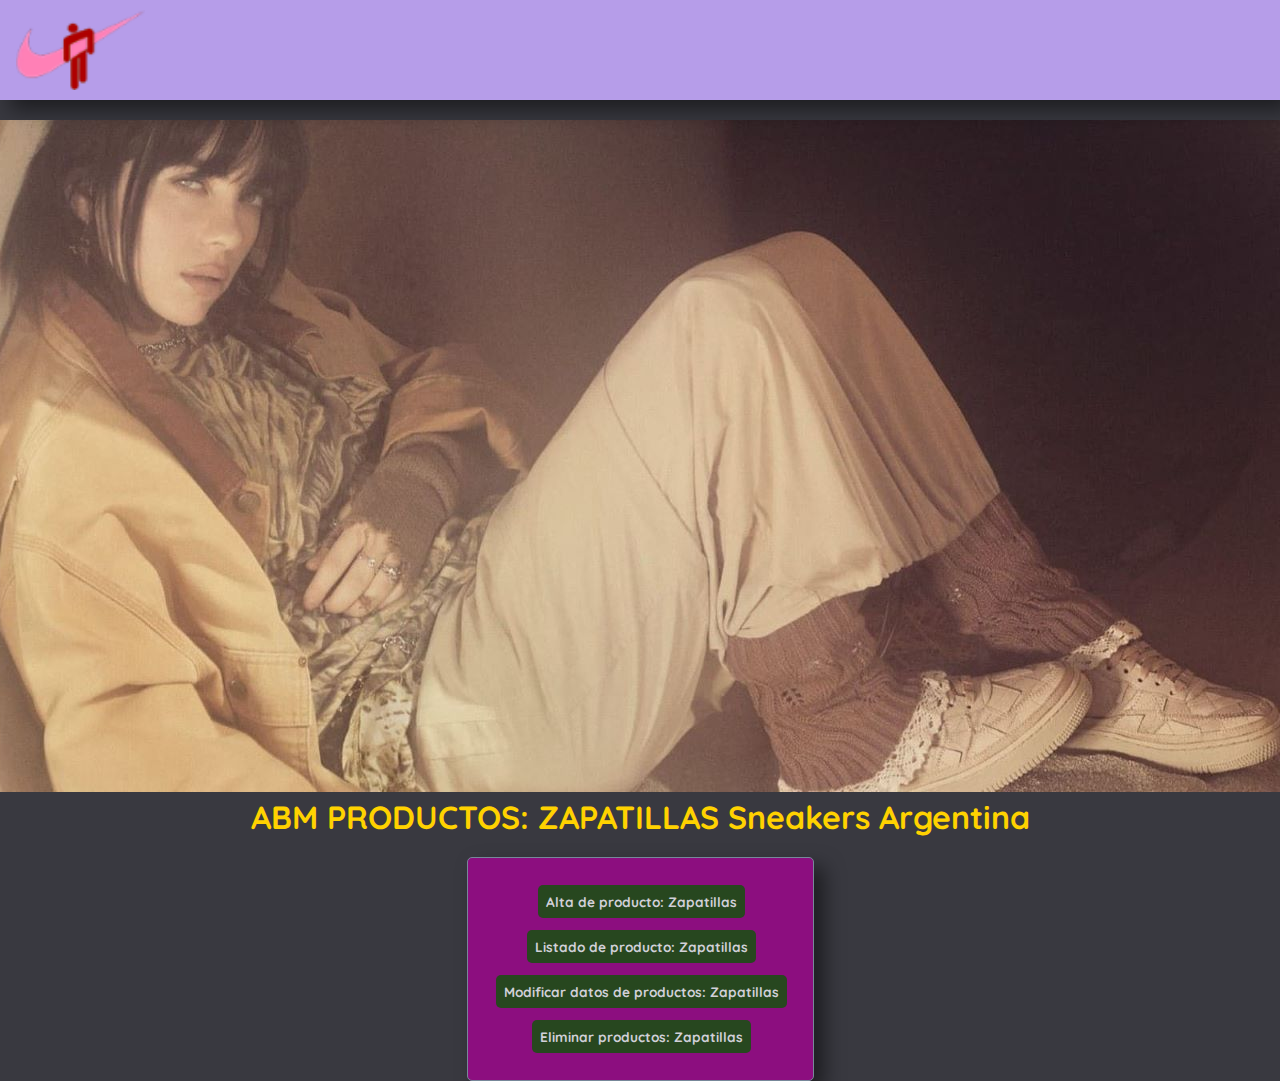
<file: index.html>
<!DOCTYPE html>
<html lang="es">

<head>
    <meta charset="UTF-8">
    <meta name="viewport" content="width=device-width, initial-scale=1.0">
    <title>Ejemplo de uso de la API 🚀</title>
    <link rel="stylesheet" href="./static/css/estilos.css">
</head>


<body>
    <header>
        <nav class="navbar-index ">
            <img class="logo-nav" src="./static/imagenes/logo-billie.png" alt="logo de zapatillas">
        </nav>
    </header>


    <div>
        <div class="logo-centrado">
            <img src="./static/imagenes/slider-AF-1low.jpg" alt="logo">
        </div>
        <h1>ABM PRODUCTOS: ZAPATILLAS Sneakers Argentina</h1><br>
        <table>
            <tr>
                <td class="contenedor-centrado"><a href="altasZapa.html">Alta de producto: Zapatillas</a></td>
            </tr>
            <tr>
                <td class="contenedor-centrado "><a href="listadoZapa.html">Listado de producto: Zapatillas</a></td>
            </tr>
            <tr>
                <td class="contenedor-centrado "><a href="modificacionesZapa.html">Modificar datos de productos: Zapatillas</a></td>
            </tr>
            <tr>
                <td class="contenedor-centrado "><a href="eliminarZapa.html">Eliminar productos: Zapatillas</a></td>
            </tr>
        </table>
</body>

</html>
</file>
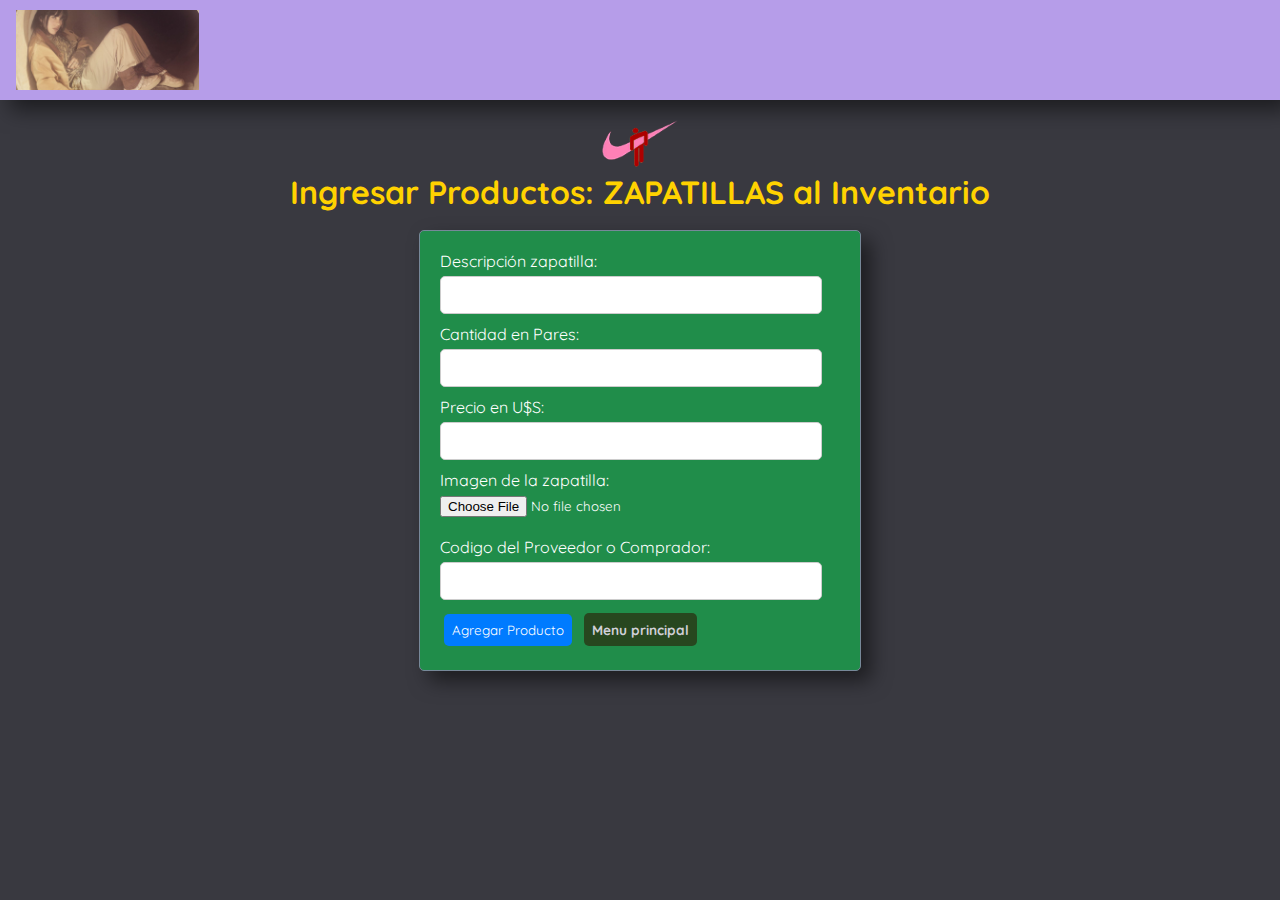
<file: altasZapa.html>
<!DOCTYPE html>
<html lang="es">

<head>
    <meta charset="UTF-8">
    <meta http-equiv="X-UA-Compatible" content="IE=edge">
    <meta name="viewport" content="width=device-width, initial-scale=1.0">
    <title>Agregar producto 🚀</title>
    <link rel="stylesheet" href="./static/css/estilos.css">
</head>

<body>
    <header>
        <nav class="navbar-index ">
            <img class="logo-nav" src="./static/imagenes/slider-AF-1low.jpg" alt="logo de zapatillas">
        </nav>
    </header>

    <div class="logo-centrado">
        <img src="./static/imagenes/logo-billie.png" alt="logo">
    </div>
    <h1>Ingresar Productos: ZAPATILLAS al Inventario</h1><br>

    <form id="formulario" enctype="multipart/form-data">
        
        <label for="descripcion">Descripción zapatilla:</label>
        <input type="text" id="descripcion" name="descripcion" required><br>

        <label for="cantidad">Cantidad en Pares:</label>
        <input type="number" id="cantidad" name="cantidad" required><br>

        <label for="precio">Precio en U$S:</label>
        <input type="number" step="0.01" id="precio" name="precio" required><br>

        <label for="imagenProducto">Imagen de la zapatilla:</label>
        <input type="file" id="imagenProducto" name="imagen">

        <br><br>
        <label for="proveedorProducto">Codigo del Proveedor o Comprador:</label>
        <input type="text" id="proveedorProducto" name="proveedor">
        
        <button type="submit">Agregar Producto</button>
        <a href="index.html">Menu principal</a>
    </form>

    <script>
        const URL = "//silvia1969.pythonanywhere.com/"

        document.getElementById('formulario').addEventListener('submit', function (event) {
            event.preventDefault();

            var formData = new FormData(this);
    
            fetch(URL + 'productos', {
                method: 'POST',
                body: formData
            })

            .then(function (response) {
                    if (response.ok) { 
                        return response.json(); 
                    } else {
                        throw new Error('Error al agregar el producto.');
                    }
            })

                .then(function (data) {
                    alert('Producto agregado correctamente.');
                })

                .catch(function (error) {
                    alert('Error al agregar el producto.');
                })

                .finally(function () {
                    document.getElementById('descripcion').value = "";
                    document.getElementById('cantidad').value = "";
                    document.getElementById('precio').value = "";
                    document.getElementById('imagenProducto').value = "";
                    document.getElementById('proveedorProducto').value = "";
                });
        })
    </script>
</body>

</html>
</file>
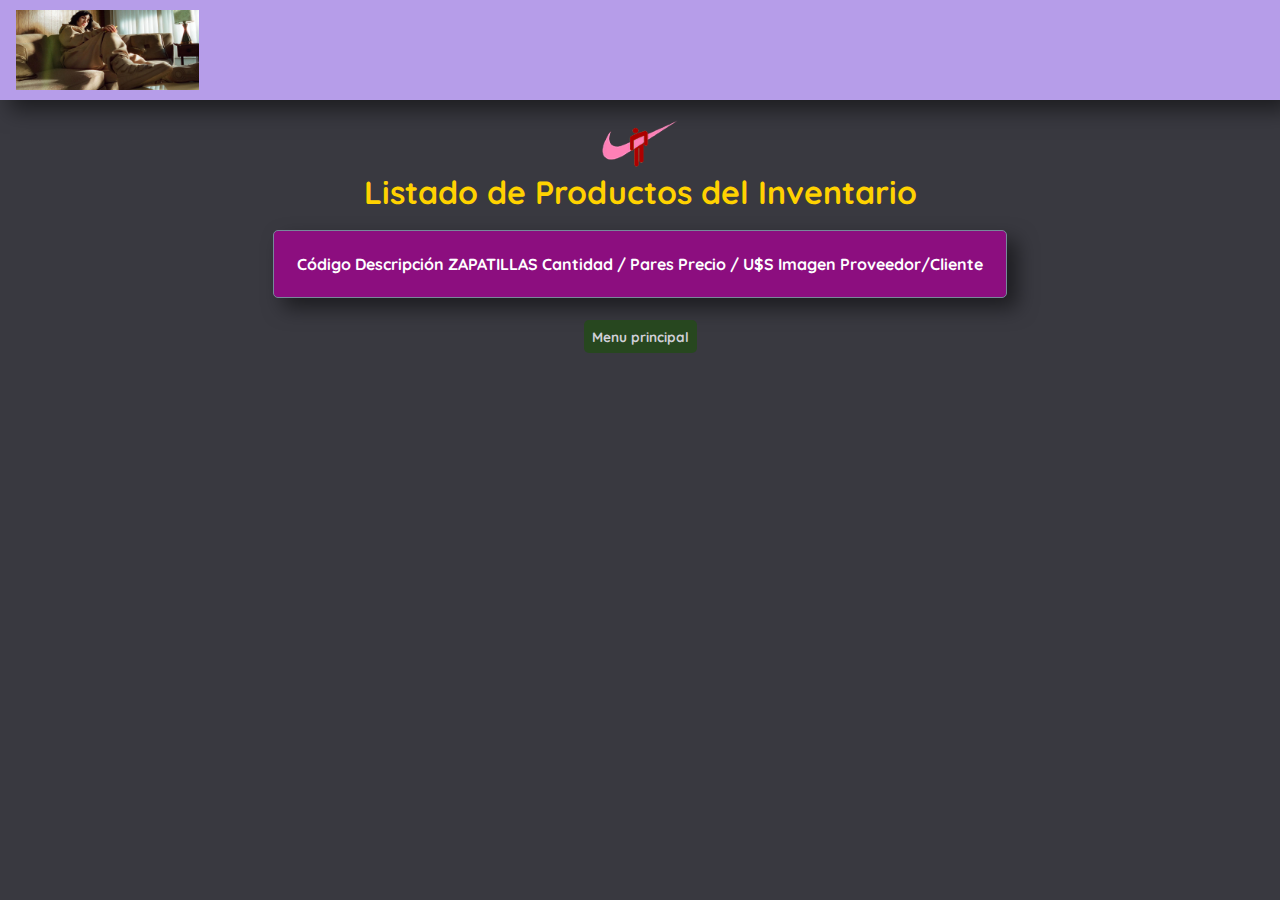
<file: listadoZapa.html>
<!DOCTYPE html>
<html lang="es">

<head>
    <meta charset="UTF-8">
    <meta http-equiv="X-UA-Compatible" content="IE=edge">
    <meta name="viewport" content="width=device-width, initial-scale=1.0">
    <title>Listado de Productos 🚀</title>
    <link rel="stylesheet" href="./static/css/estilos.css">
</head>

<body>
    <header>
        <nav class="navbar-index ">
            <img class="logo-nav" src="./static/imagenes/slider-airforce1.jpg" alt="logo de zapatillas">
        </nav>
    </header>

    <div class="logo-centrado">
        <img src="./static/imagenes/logo-billie.png" alt="logo">
    </div>
    <h1>Listado de Productos del Inventario</h1><br>

    <table>
        <thead>
            <tr>
                <th>Código</th>
                <th>Descripción ZAPATILLAS</th>
                <th>Cantidad / Pares</th>                
                <th align="right">Precio / U$S</th>
                <th>Imagen</th>
                <th align="right">Proveedor/Cliente</th>
                
            </tr>
        </thead>
        <tbody id="tablaProductos"> </tbody>
    </table><br>

    <div class="contenedor-centrado">
        <a href="index.html">Menu principal</a>
    </div>

    <script>

        const URL = "//silvia1969.pythonanywhere.com/"

        fetch(URL + 'productos')
            .then(function (response) {
                if (response.ok) {
                    return response.json(); 
            } else {
                    throw new Error('Error al obtener los productos.');
                }
            })

            .then(function (data) {
                let tablaProductos = document.getElementById('tablaProductos');

                for (let producto of data) {
                    let fila = document.createElement('tr');
                    fila.innerHTML = '<td>' + producto.codigo + '</td>' +
                        '<td>' + producto.descripcion + '</td>' +
                        '<td align="right">' + producto.cantidad + '</td>' +
                        '<td align="right">' + producto.precio + '</td>' +
                        
                       '<td><img src=https://www.pythoanywhere.com/usenr/Silvia1969/files/home/Silvia1969/mysite/static/img/' + producto.imagen_url +' alt="Imagen del producto" style="width: 100px;"></td>' + '<td align="right">' + producto.proveedor + '</td>';

                    tablaProductos.appendChild(fila);
                }
            })

            .catch(function (error) {
                alert('Error al obtener los productos.');
            });
    </script>
</body>
</html>
</file>
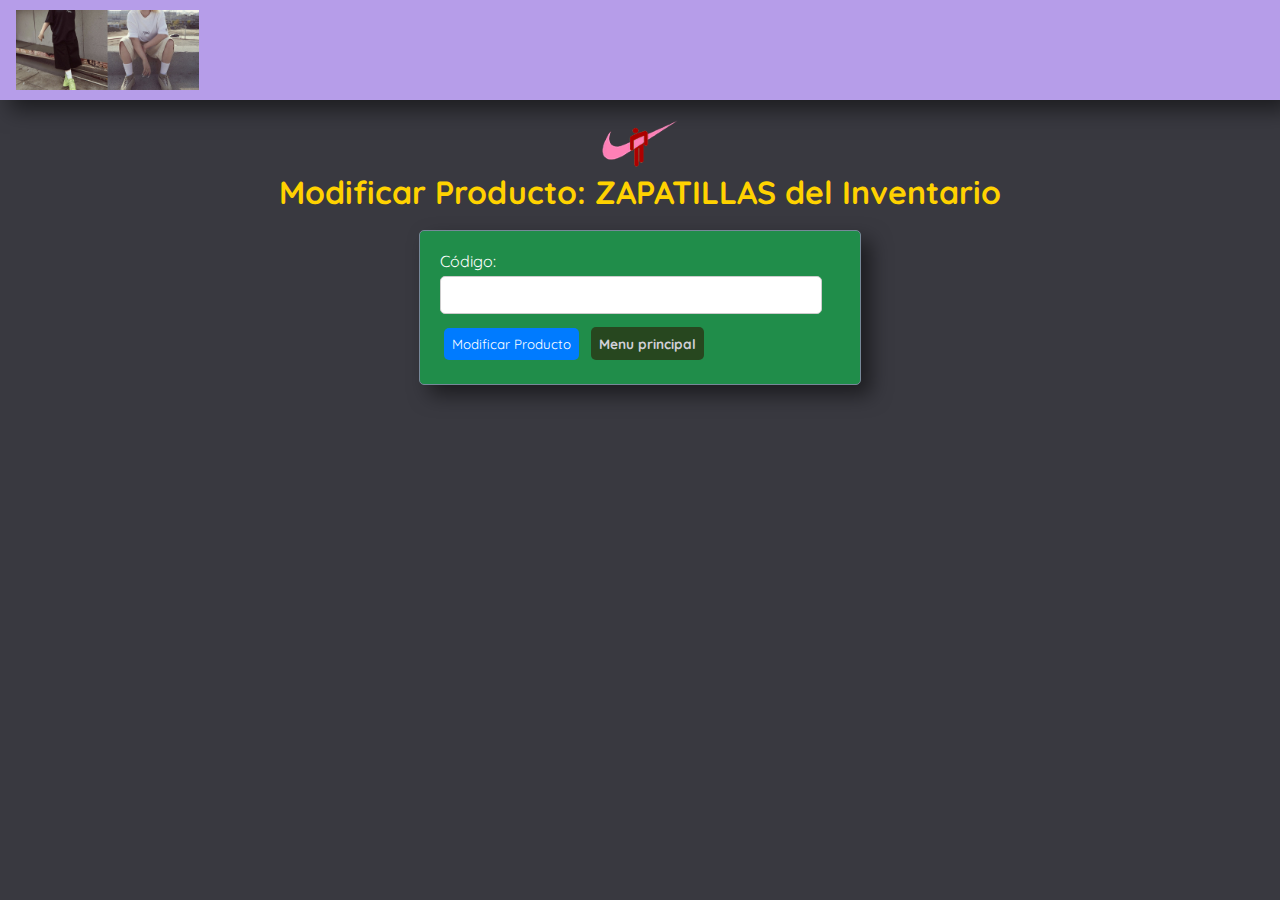
<file: modificacionesZapa.html>
<!DOCTYPE html>
<html lang="es">

<head>
    <meta charset="UTF-8">
    <meta http-equiv="X-UA-Compatible" content="IE=edge">
    <meta name="viewport" content="width=device-width, initial-scale=1.0">
    <title>Modificar Producto 🚀</title>
    <link rel="stylesheet" href="./static/css/estilos.css">
</head>

<body>
    <header>
        <nav class="navbar-index ">
            <img class="logo-nav" src="./static/imagenes/slider-jordan1-jordan15.jpg" alt="logo de zapatillas">
        </nav>
    </header>

    <div class="logo-centrado">
        <img src="./static/imagenes/logo-billie.png" alt="logo">
    </div>
    <h1>Modificar Producto: ZAPATILLAS del Inventario</h1><br>

    <div id="app">
        <form id="form-obtener-producto">
            <label for="codigo">Código:</label>
            <input type="text" id="codigo" required><br>
            <button type="submit">Modificar Producto</button> <a href="index.html">Menu principal</a>
        </form>

        <div id="datos-producto" style="display: none;">
            <h2>Datos del Producto</h2>
            <form id="form-guardar-cambios">
                <label for="descripcionModificar">Descripción zapatilla:</label>
                <input type="text" id="descripcionModificar" required><br>

                <label for="cantidadModificar">Cantidad en par:</label>
                <input type="number" id="cantidadModificar" required><br>

                <label for="precioModificar">Precio en U$S:</label>
                <input type="number" step="0.01" id="precioModificar" required><br>

                <img id="imagen-actual" style="max-width: 200px; display: none;">

                <img id="imagen-vista-previa" style="max-width: 200px; display: none;">

                <label for="nuevaImagen">Nueva Imagen:</label>
                <input type="file" id="nuevaImagen"><br>

                <br>
                <label for="proveModificar">Codigo Proveedor/Cliente:</label>
                <input type="number" id="proveModificar" required><br>

                <button type="submit">Guardar Cambios</button>
                <a href="modificacionesZapa.html">Cancelar</a>
            </form>
        </div>
    </div>

    <script>
        const URL = "//silvia1969.pythonanywhere.com/"

        let codigo = '';
        let descripcion = '';
        let cantidad = '';
        let precio = '';
        let proveedor = '';
        let imagen_url = '';
        let imagenSeleccionada = null;
        let imagenUrlTemp = null;
        let mostrarDatosProducto = false;

        document.getElementById('form-obtener-producto').addEventListener('submit', obtenerProducto);
        document.getElementById('form-guardar-cambios').addEventListener('submit', guardarCambios);
        document.getElementById('nuevaImagen').addEventListener('change', seleccionarImagen);

        function obtenerProducto(event) {
            event.preventDefault();
            codigo = document.getElementById('codigo').value;
            fetch(URL + 'productos/' + codigo)
                .then(response => {
                    if (response.ok) {
                        return response.json()
                    } else {
                        throw new Error('Error al obtener los datos del producto.')
                    }
                })
                .then(data => {
                    descripcion = data.descripcion;
                    cantidad = data.cantidad;
                    precio = data.precio;
                    proveedor = data.proveedor;
                    imagen_url = data.imagen_url;
                    mostrarDatosProducto = true;
                    mostrarFormulario();
                })
                .catch(error => {
                    alert('Código no encontrado.');
                });
        }

        function mostrarFormulario() {
            if (mostrarDatosProducto) {
                document.getElementById('descripcionModificar').value = descripcion;
                document.getElementById('cantidadModificar').value = cantidad;
                document.getElementById('precioModificar').value = precio;
                document.getElementById('proveModificar').value = proveedor;

                const imagenActual = document.getElementById('imagen-actual');
                if (imagen_url && !imagenSeleccionada) {
                    
                    
                    imagenActual.src = 'https://www.pythoanywhere.com/usenr/Silvia1969/files/home/Silvia1969/mysite/static/img/' + imagen_url;

                    imagenActual.style.display = 'block';
                } else {
                    imagenActual.style.display = 'none';
                }

                document.getElementById('datos-producto').style.display = 'block';
            } else {
                document.getElementById('datos-producto').style.display = 'none';
            }
        }

        function seleccionarImagen(event) {
            const file = event.target.files[0];
            imagenSeleccionada = file;
            imagenUrlTemp = URL.createObjectURL(file);

            const imagenVistaPrevia = document.getElementById('imagen-vista-previa');
            imagenVistaPrevia.src = imagenUrlTemp;
            imagenVistaPrevia.style.display = 'block';
        }

        function guardarCambios(event) {
            event.preventDefault();

            const formData = new FormData();
            formData.append('codigo', codigo);
            formData.append('descripcion', document.getElementById('descripcionModificar').value);
            formData.append('cantidad', document.getElementById('cantidadModificar').value);
            formData.append('proveedor', document.getElementById('proveModificar').value);
            formData.append('precio', document.getElementById('precioModificar').value);

            if (imagenSeleccionada) {
                formData.append('imagen', imagenSeleccionada, imagenSeleccionada.name);
            }

            fetch(URL + 'productos/' + codigo, {
                method: 'PUT',
                body: formData,
            })
                .then(response => {
                    if (response.ok) {
                        return response.json()
                    } else {
                        throw new Error('Error al guardar los cambios del producto.')
                    }
                })
                .then(data => {
                    alert('Producto actualizado correctamente.');
                    limpiarFormulario();
                })
                .catch(error => {
                    console.error('Error:', error);
                    alert('Error al actualizar el producto.');
                });
        }

        function limpiarFormulario() {
            document.getElementById('codigo').value = '';
            document.getElementById('descripcionModificar').value = '';
            document.getElementById('cantidadModificar').value = '';
            document.getElementById('precioModificar').value = '';
            document.getElementById('proveModificar').value = '';
            document.getElementById('nuevaImagen').value = '';

            const imagenActual = document.getElementById('imagen-actual');
            imagenActual.style.display = 'none';

            const imagenVistaPrevia = document.getElementById('imagen-vista-previa');
            imagenVistaPrevia.style.display = 'none';

            codigo = '';
            descripcion = '';
            cantidad = '';
            precio = '';
            proveedor = '';
            imagen_url = '';
            imagenSeleccionada = null;
            imagenUrlTemp = null;
            mostrarDatosProducto = false;

            document.getElementById('datos-producto').style.display = 'none';
        }
    </script>
</body>

</html>
</file>
<file: static/css/estilos.css>
/* Estilos para todo el proyecto */
@import url('https://fonts.googleapis.com/css2?family=Quicksand:wght@300;400;500;600;700&display=swap');
*{
    font-family: 'Quicksand', sans-serif;
    margin: 0;
}

body {
    font-family: Mon;
    background-color: #393940;
    color:white;
}

.contenedor-centrado {
    display:flex;
    width: 100%;
    justify-content: center;
}

.logo-centrado{
    display: flex;
    justify-content: center;
    align-items: center;
    margin-bottom: 5px;
    margin-top: 120px;
}

.navbar-index{
    margin: 0;
    padding: 0;
    
    top: 0;
    width: 100vw;
    height: 100px;
    background-color: #b69de9;
    display: flex;
    justify-content: flex-start;
    align-items: center; 
    
    overflow: hidden;
    margin-bottom: 20px;
    position: fixed !important; 
    box-shadow: 10px 10px 20px rgba(0, 0, 0, 0.5);
}

.logo-nav{height: 80%;
    overflow: hidden;
    margin-left: 1em;
}

p {
    font-family: 'Times New Roman', Times, serif;
    background-color: #f9f9f9;
    max-width: 400px;
    margin: 0 auto;
    padding: 20px;
}

h1, h2, h3, h4, h5, h6 {
    text-align: center;
    color: #ffd200;
}

form {
    max-width: 400px;
    margin: 0 auto;
    padding: 20px;
    background-color: #208d4a;
    border: 1px solid lightslategray;
    border-radius: 5px;
    box-shadow: 10px 10px 20px rgba(0, 0, 0, 0.5);
}

table {
    max-width: 90%;
    margin: 0 auto;
    padding: 20px;
    background-color: #8c0e7f;
    border: 1px solid lightslategray;
    border-radius: 5px;
    box-shadow: 10px 10px 20px rgba(0, 0, 0, 0.5);
}

label {
    display: block;
    margin-bottom: 5px;
}

input[type="text"],
input[type="number"],
textarea {
    width: 90%;
    padding: 10px;
    margin-bottom: 10px;
    border: 1px solid #cccccc;
    border-radius: 5px;
}

input[type="submit"] {
    padding: 10px;
    background-color: #007bff;
    color: #ffffff;
    border: none;
    border-radius: 5px;
    cursor: pointer;
}

input[type="submit"]:hover {
    background-color: #0056b3;
}

button {
    padding: 8px;
    margin:4px;
    background-color: #007bff;
    color: #ffffff;
    border: none;
    border-radius: 5px;
    cursor: pointer;
}

button:hover {
    background-color: #0056b3;
}

a {
    padding: 8px;
    margin:4px;
    background-color: #27471f;
    color: #d1d0d8;
    border: none;
    border-radius: 5px;
    cursor: pointer;
    text-decoration: none;
    font-size: 85%;
    font-weight: 800;
}

a:hover {
    background-color: #615e75;
    color:#fdab13
}
</file>
